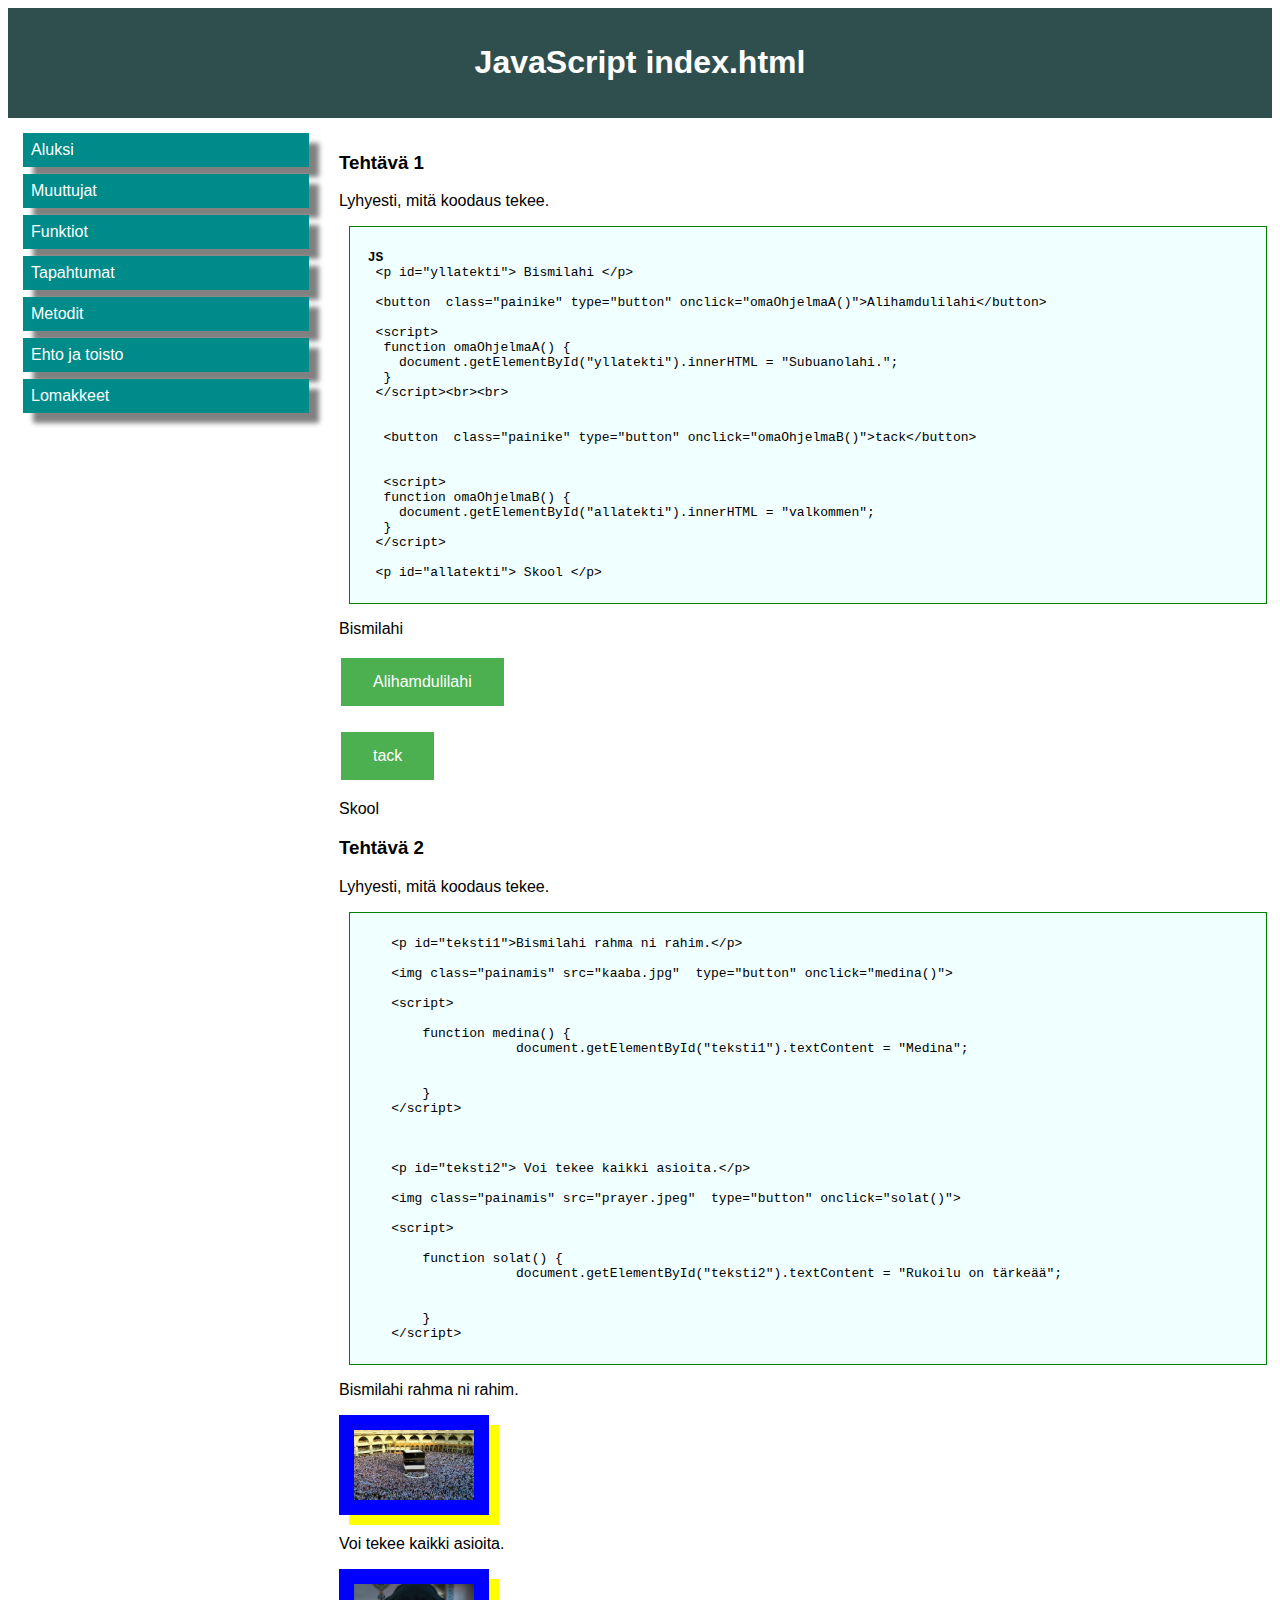
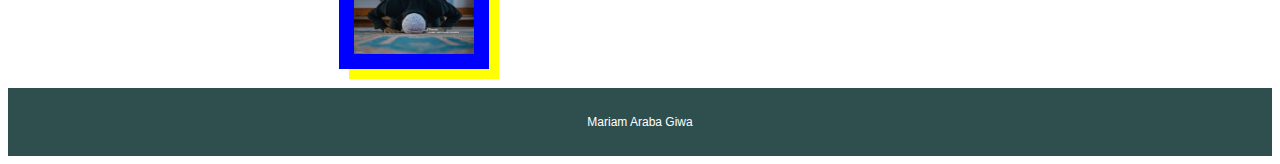
<file: index.html>
<!DOCTYPE html>
<html>
 <head>
  <meta charset="UTF-8">
  <meta name="viewport" content="width=device-width, initial-scale=1.0">
  <link rel="stylesheet" href="muotoilu.css">
  <script>
  function omaVaihda() {
  document.getElementById("teksti").innerHTML = 
   "Uusi teksti.";
 }
 </script>
  <style>
   #teksti{color:RED;}
  </style>
 </head>
 <body>

   <div class="header">
     <h1> JavaScript index.html </h1>
   </div>

   <div class="row">

    <div class="col-3 col-s-3 menu">
      <ul>
       <a href="index.html" id="eiviiva"><li> Aluksi  </li></a>
       <a href="sivu1.html" id="eiviiva"><li> Muuttujat </li></a>
       <a href="sivu2.html" id="eiviiva"><li> Funktiot</li></a>
       <a href="sivu3.html" id="eiviiva"><li>Tapahtumat</li></a>
       <a href="sivu4.html" id="eiviiva"><li> Metodit </li></a>
       <a href="sivu5.html" id="eiviiva"><li> Ehto ja toisto</li></a>
       <a href="sivu6.html" id="eiviiva"><li> Lomakkeet</li></a>	
       		
      </ul>
    </div>

    <div class="col-9 col-s-9">
<!------------------------------------------------------------------->	
      <h3> Tehtävä 1 </h3>
      <p> Lyhyesti, mitä koodaus tekee. </p>
<div id="koodi"><pre>
 <b>JS</b>
  &LTp id="yllatekti"> Bismilahi &LT/p>
  
  &LTbutton  class="painike" type="button" onclick="omaOhjelmaA()">Alihamdulilahi&LT/button>

  &LTscript>
   function omaOhjelmaA() {
     document.getElementById("yllatekti").innerHTML = "Subuanolahi.";
   }
  &LT/script>&LTbr>&LTbr>
  
  
   &LTbutton  class="painike" type="button" onclick="omaOhjelmaB()">tack&LT/button>
   
   
   &LTscript>
   function omaOhjelmaB() {
     document.getElementById("allatekti").innerHTML = "valkommen";
   }
  &LT/script>
  
  &LTp id="allatekti"> Skool &LT/p>
</pre></div>
  
   <p id="yllatekti"> Bismilahi </p>
  
  <button  class="painike" type="button" onclick="omaOhjelmaA()">Alihamdulilahi</button>

  <script>
   function omaOhjelmaA() {
     document.getElementById("yllatekti").innerHTML = "Subuanolahi.";
   }
  </script><br><br>
  
  
   <button  class="painike" type="button" onclick="omaOhjelmaB()">tack</button>
   
   
   <script>
   function omaOhjelmaB() {
     document.getElementById("allatekti").innerHTML = "valkommen";
   }
  </script>
  
  <p id="allatekti"> Skool </p>
<!------------------- END ------------------------------------------->

<!------------------------------------------------------------------->	
      <h3> Tehtävä 2 </h3>
      <p> Lyhyesti, mitä koodaus tekee. </p>
<div id="koodi"><pre>
    &LTp id="teksti1">Bismilahi rahma ni rahim.&LT/p>
	
    &LTimg class="painamis" src="kaaba.jpg"  type="button" onclick="medina()">

    &LTscript>
        
        function medina() {
		    document.getElementById("teksti1").textContent = "Medina";
			
            
        }
    &LT/script>
   
  
   
    &LTp id="teksti2"> Voi tekee kaikki asioita.&LT/p>
	
    &LTimg class="painamis" src="prayer.jpeg"  type="button" onclick="solat()">

    &LTscript>
        
        function solat() {
		    document.getElementById("teksti2").textContent = "Rukoilu on tärkeää";
			
            
        }
    &LT/script>
</pre></div>
<p id="teksti1">Bismilahi rahma ni rahim.</p>
	
    <img class="painamis" src="kaaba.jpg"  type="button" onclick="medina()">

    <script>
        
        function medina() {
		    document.getElementById("teksti1").textContent = "Medina";
			
            
        }
    </script>
   
  
   
    <p id="teksti2"> Voi tekee kaikki asioita.</p>
	
    <img class="painamis" src="prayer.jpeg"  type="button" onclick="solat()">

    <script>
        
        function solat() {
		    document.getElementById("teksti2").textContent = "Rukoilu on tärkeää";
			
            
        }
    </script>

<!------------------- END ------------------------------------------->

<!------------------------------------------------------------------->	
      
     </div>
  </div>
   <div class="footer">
     <p> Mariam Araba Giwa</p>
   </div>

 </body>
</html>
</file>
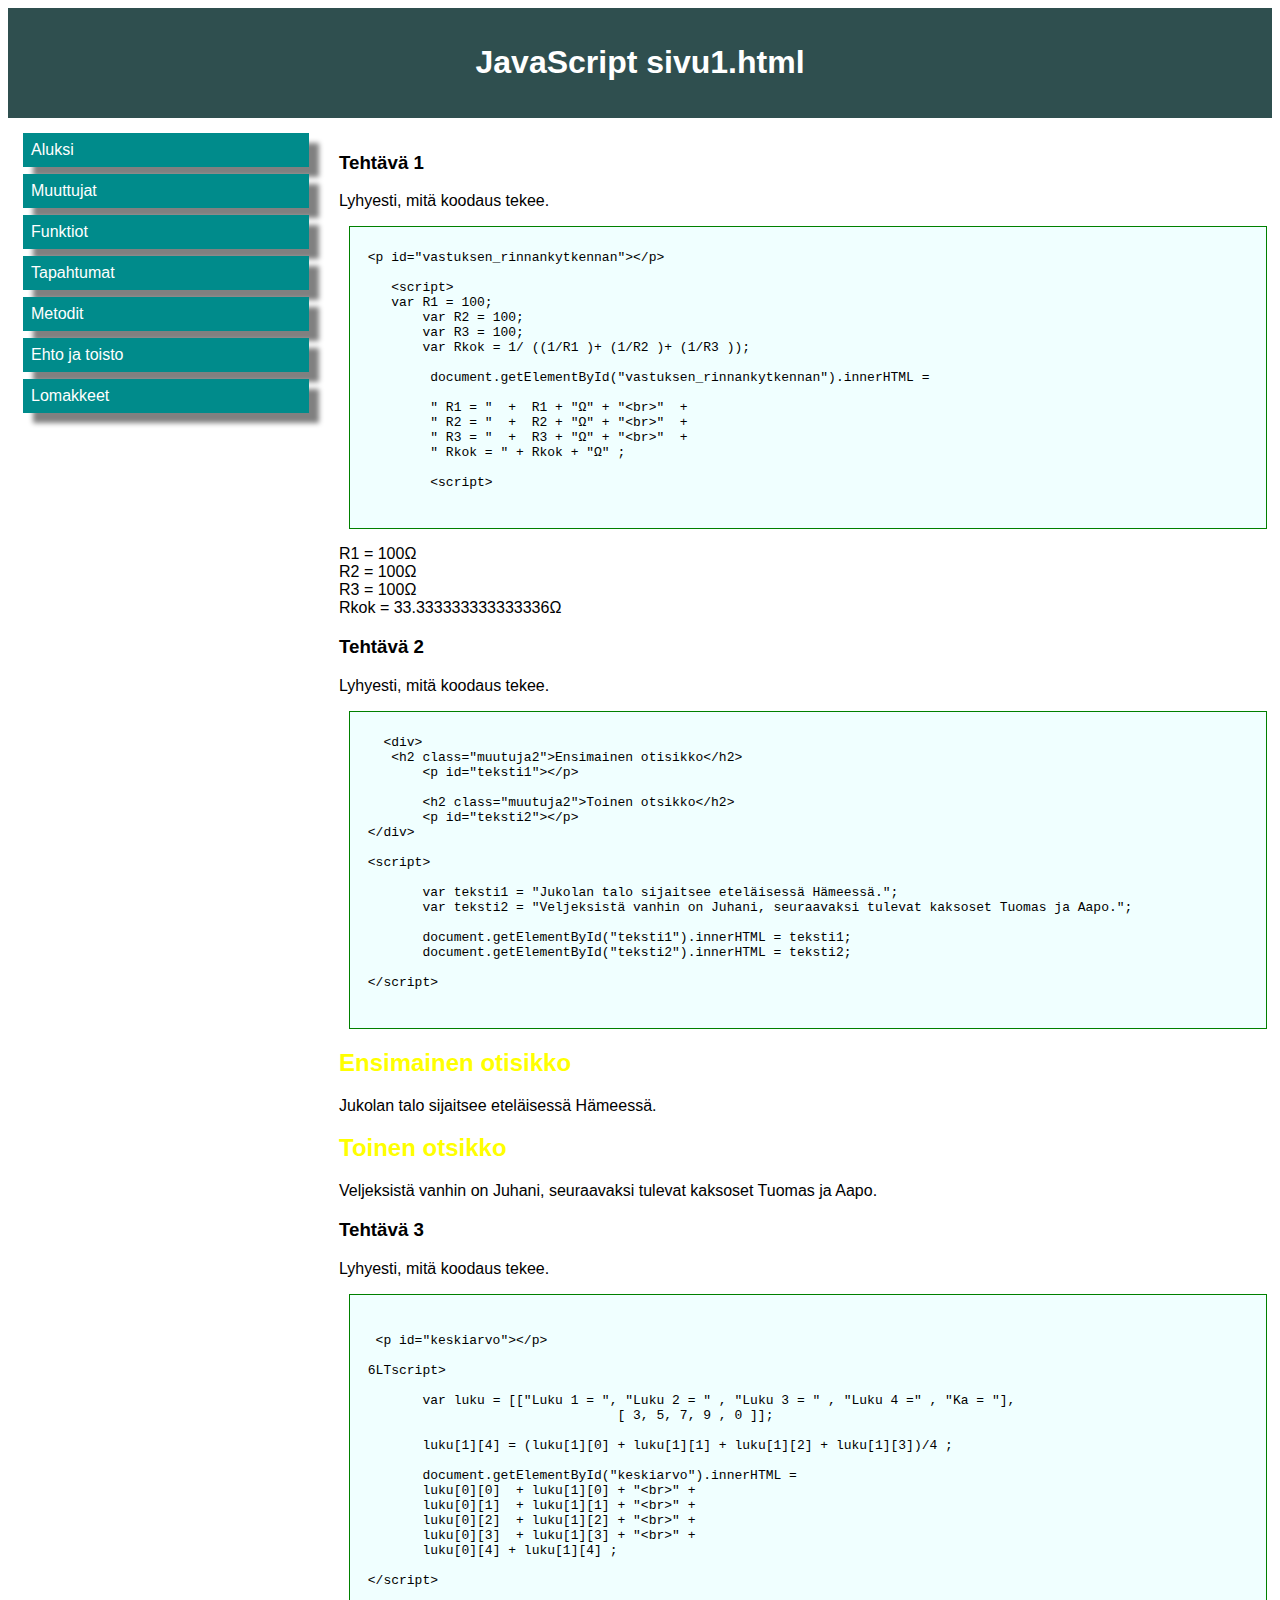
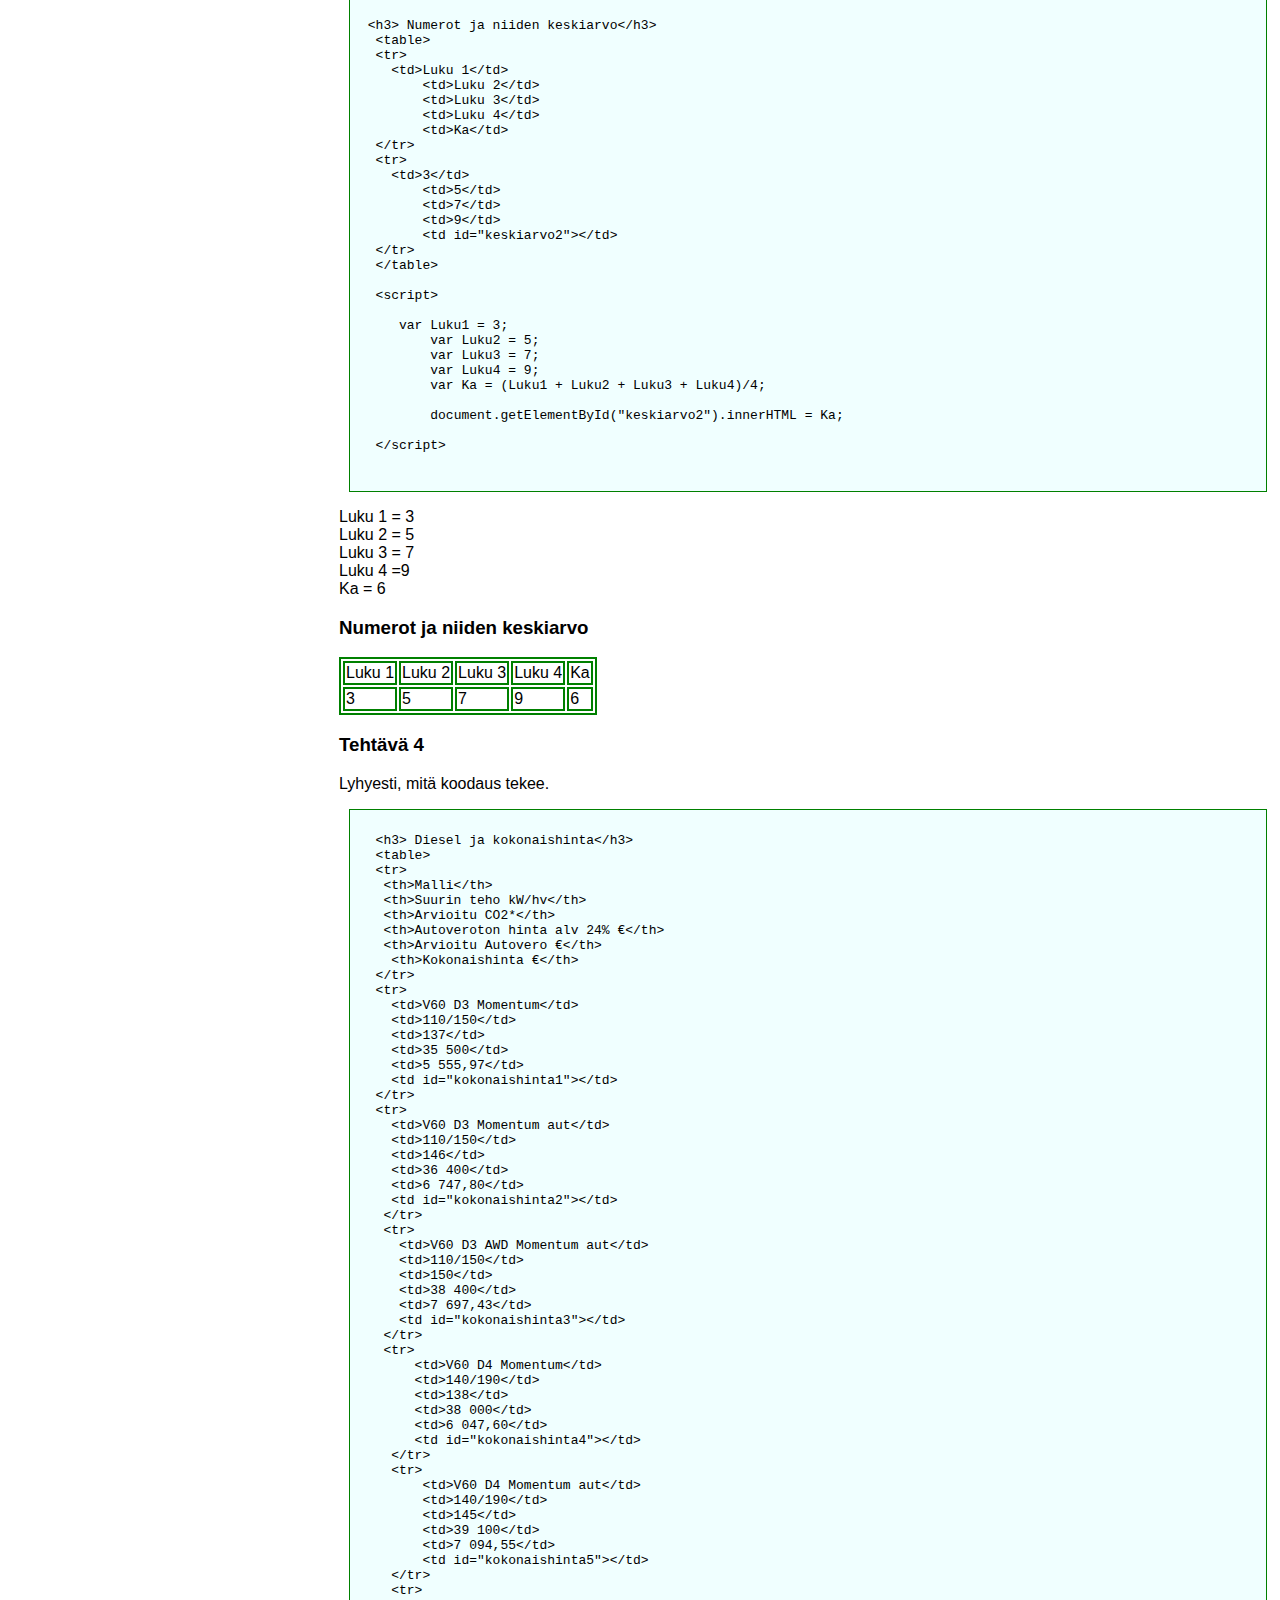
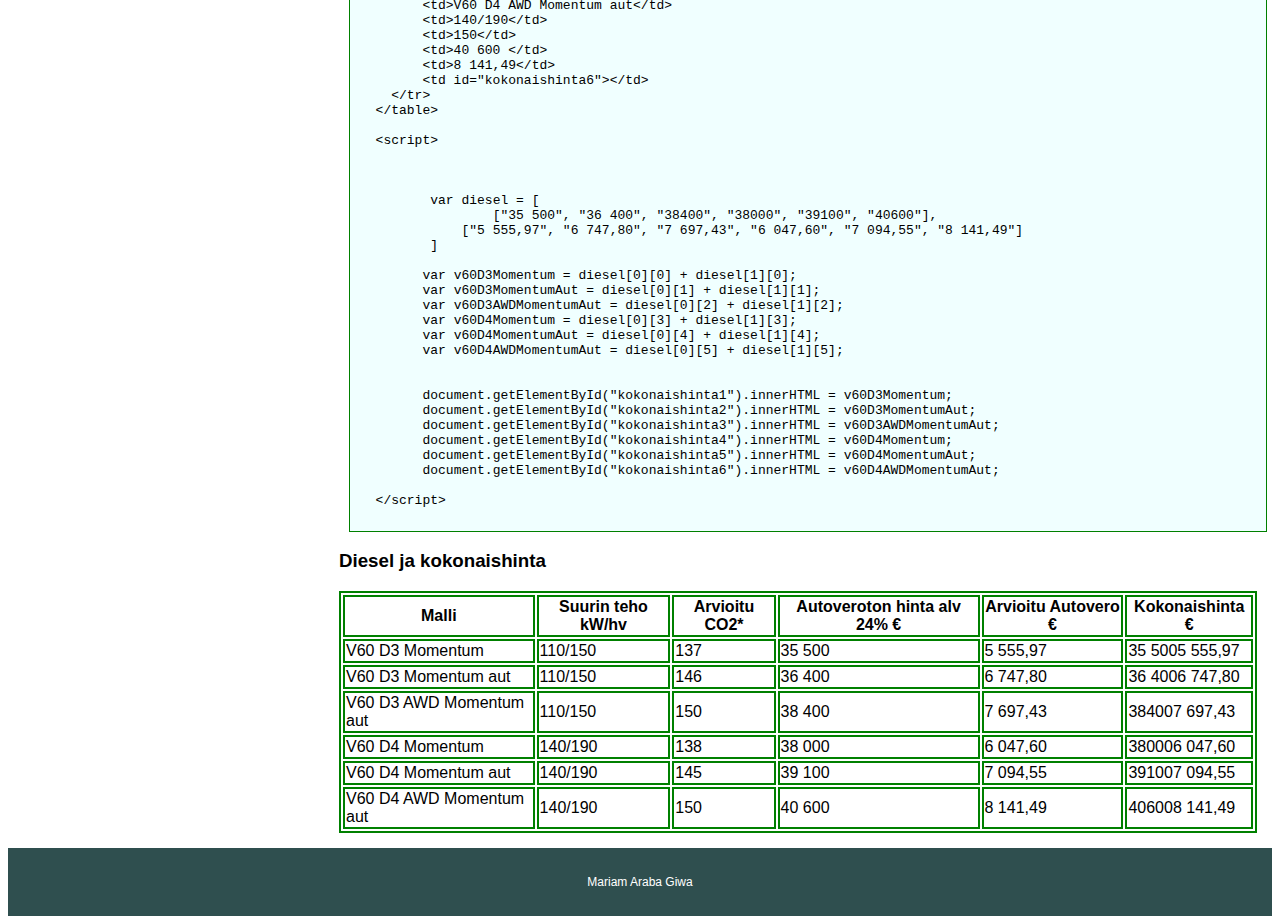
<file: sivu1.html>
<!DOCTYPE html>
<html>
 <head>
  <meta charset="UTF-8">
  <meta name="viewport" content="width=device-width, initial-scale=1.0">
  <link rel="stylesheet" href="muotoilu.css">
<!--  <style>
 
  </style> -->
 </head>
 <body>

   <div class="header">
     <h1> JavaScript sivu1.html</h1>
   </div>

   <div class="row">

    <div class="col-3 col-s-3 menu">
      <ul>
       <a href="index.html" id="eiviiva"><li> Aluksi  </li></a>
       <a href="sivu1.html" id="eiviiva"><li> Muuttujat </li></a>
       <a href="sivu2.html" id="eiviiva"><li> Funktiot</li></a>
       <a href="sivu3.html" id="eiviiva"><li>Tapahtumat</li></a>
       <a href="sivu4.html" id="eiviiva"><li> Metodit </li></a>
       <a href="sivu5.html" id="eiviiva"><li> Ehto ja toisto</li></a>
       <a href="sivu6.html" id="eiviiva"><li> Lomakkeet</li></a>	
       	   
      </ul>
    </div>

    <div class="col-9 col-s-9">
<!------------------------------------------------------------------->	
      <h3> Tehtävä 1 </h3>
      <p> Lyhyesti, mitä koodaus tekee. </p>
<div id="koodi"><pre>
 &LTp id="vastuksen_rinnankytkennan">&LT/p>
 
    &LTscript>
    var R1 = 100;
	var R2 = 100;
	var R3 = 100;
	var Rkok = 1/ ((1/R1 )+ (1/R2 )+ (1/R3 ));
	
	 document.getElementById("vastuksen_rinnankytkennan").innerHTML = 
	 
	 " R1 = "  +  R1 + "Ω" + "&LTbr>"  +
	 " R2 = "  +  R2 + "Ω" + "&LTbr>"  +
	 " R3 = "  +  R3 + "Ω" + "&LTbr>"  +
	 " Rkok = " + Rkok + "Ω" ;
	 
	 &LTscript>
	 
</pre></div>

<p id="vastuksen_rinnankytkennan"></p>
 
    <script>
    var R1 = 100;
	var R2 = 100;
	var R3 = 100;
	var Rkok = 1/ ((1/R1 )+ (1/R2 )+ (1/R3 ));
	
	 document.getElementById("vastuksen_rinnankytkennan").innerHTML = 
	 
	 " R1 = "  +  R1 + "Ω" + "<br>"  +
	 " R2 = "  +  R2 + "Ω" + "<br>"  +
	 " R3 = "  +  R3 + "Ω" + "<br>"  +
	 " Rkok = " + Rkok + "Ω" ;
	 
	 </script>
	 
<!------------------- END ------------------------------------------->

<!------------------------------------------------------------------->	
      <h3> Tehtävä 2 </h3>
      <p> Lyhyesti, mitä koodaus tekee. </p>
<div id="koodi"><pre>
   &LTdiv>
    &LTh2 class="muutuja2">Ensimainen otisikko&LT/h2>
	&LTp id="teksti1">&LT/p>
	
	&LTh2 class="muutuja2">Toinen otsikko&LT/h2>
	&LTp id="teksti2">&LT/p>
 &LT/div>
	
 &LTscript>
	
	var teksti1 = "Jukolan talo sijaitsee eteläisessä Hämeessä.";
	var teksti2 = "Veljeksistä vanhin on Juhani, seuraavaksi tulevat kaksoset Tuomas ja Aapo.";
     
	document.getElementById("teksti1").innerHTML = teksti1;
	document.getElementById("teksti2").innerHTML = teksti2;
	    
 &LT/script>
 
</pre></div>

 <div>
    <h2 class="muutuja2">Ensimainen otisikko</h2>
	<p id="teksti1"></p>
	
	<h2 class="muutuja2">Toinen otsikko</h2>
	<p id="teksti2"></p>
</div>
	
 <script>
	
	var teksti1 = "Jukolan talo sijaitsee eteläisessä Hämeessä.";
	var teksti2 = "Veljeksistä vanhin on Juhani, seuraavaksi tulevat kaksoset Tuomas ja Aapo.";
     
	document.getElementById("teksti1").innerHTML = teksti1;
	document.getElementById("teksti2").innerHTML = teksti2;
	    
 </script>

<!------------------- END ------------------------------------------->

<!------------------------------------------------------------------->	
      <h3> Tehtävä 3 </h3>
      <p> Lyhyesti, mitä koodaus tekee. </p>
<div id="koodi"><pre>
 
  &LTp id="keskiarvo">&LT/p>
  
 6LTscript>
	
	var luku = [["Luku 1 = ", "Luku 2 = " , "Luku 3 = " , "Luku 4 =" , "Ka = "],
				 [ 3, 5, 7, 9 , 0 ]];
				 
	luku[1][4] = (luku[1][0] + luku[1][1] + luku[1][2] + luku[1][3])/4 ; 
	
	document.getElementById("keskiarvo").innerHTML = 
	luku[0][0]  + luku[1][0] + "&LTbr>" +
	luku[0][1]  + luku[1][1] + "&LTbr>" +
	luku[0][2]  + luku[1][2] + "&LTbr>" +
	luku[0][3]  + luku[1][3] + "&LTbr>" +
	luku[0][4] + luku[1][4] ;
	    
 &LT/script>
 
 
 &LTh3> Numerot ja niiden keskiarvo&LT/h3>
  &LTtable>
  &LTtr>
    &LTtd>Luku 1&LT/td>
	&LTtd>Luku 2&LT/td>
	&LTtd>Luku 3&LT/td>
	&LTtd>Luku 4&LT/td>
	&LTtd>Ka&LT/td>
  &LT/tr>
  &LTtr>
    &LTtd>3&LT/td>
	&LTtd>5&LT/td>
	&LTtd>7&LT/td>
	&LTtd>9&LT/td>
	&LTtd id="keskiarvo2">&LT/td>
  &LT/tr>
  &LT/table>
  
  &LTscript>
  
     var Luku1 = 3;
	 var Luku2 = 5;
	 var Luku3 = 7;
	 var Luku4 = 9;
	 var Ka = (Luku1 + Luku2 + Luku3 + Luku4)/4;
	 
	 document.getElementById("keskiarvo2").innerHTML = Ka; 
	 
  &LT/script>
 
</pre></div>

 <p id="keskiarvo"></p>
  
 <script>
	
	var luku = [["Luku 1 = ", "Luku 2 = " , "Luku 3 = " , "Luku 4 =" , "Ka = "],
				 [ 3, 5, 7, 9 , 0 ]];
				 
	luku[1][4] = (luku[1][0] + luku[1][1] + luku[1][2] + luku[1][3])/4 ; 
	
	document.getElementById("keskiarvo").innerHTML = 
	luku[0][0]  + luku[1][0] + "<br>" +
	luku[0][1]  + luku[1][1] + "<br>" +
	luku[0][2]  + luku[1][2] + "<br>" +
	luku[0][3]  + luku[1][3] + "<br>" +
	luku[0][4] + luku[1][4] ;
	
	
	    
 </script>
 
 
 <h3> Numerot ja niiden keskiarvo</h3>
  <table>
  <tr>
    <td>Luku 1</td>
	<td>Luku 2</td>
	<td>Luku 3</td>
	<td>Luku 4</td>
	<td>Ka</td>
  </tr>
  <tr>
    <td>3</td>
	<td>5</td>
	<td>7</td>
	<td>9</td>
	<td id="keskiarvo2"></td>
  </tr>
  </table>
  
  <script>
  
     var Luku1 = 3;
	 var Luku2 = 5;
	 var Luku3 = 7;
	 var Luku4 = 9;
	 var Ka = (Luku1 + Luku2 + Luku3 + Luku4)/4;
	 
	 document.getElementById("keskiarvo2").innerHTML = Ka; 
	 
  </script>

<!------------------- END ------------------------------------------->

<!------------------------------------------------------------------->	
      <h3> Tehtävä 4 </h3>
      <p> Lyhyesti, mitä koodaus tekee. </p>
<div id="koodi"><pre>
  &LTh3> Diesel ja kokonaishinta&LT/h3>
  &LTtable>
  &LTtr>
   &LTth>Malli&LT/th>
   &LTth>Suurin teho kW/hv&LT/th>
   &LTth>Arvioitu CO2*&LT/th>
   &LTth>Autoveroton hinta alv 24% €&LT/th>
   &LTth>Arvioitu Autovero €&LT/th>
    &LTth>Kokonaishinta €&LT/th>
  &LT/tr>
  &LTtr>
    &LTtd>V60 D3 Momentum&LT/td>
    &LTtd>110/150&LT/td>
    &LTtd>137&LT/td>
    &LTtd>35 500&LT/td>
    &LTtd>5 555,97&LT/td>
    &LTtd id="kokonaishinta1">&LT/td>
  &LT/tr>
  &LTtr>
    &LTtd>V60 D3 Momentum aut&LT/td>
    &LTtd>110/150&LT/td>
    &LTtd>146&LT/td>
    &LTtd>36 400&LT/td>
    &LTtd>6 747,80&LT/td>
    &LTtd id="kokonaishinta2">&LT/td>
   &LT/tr>
   &LTtr>
     &LTtd>V60 D3 AWD Momentum aut&LT/td>
     &LTtd>110/150&LT/td>
     &LTtd>150&LT/td>
     &LTtd>38 400&LT/td>
     &LTtd>7 697,43&LT/td>
     &LTtd id="kokonaishinta3">&LT/td>
   &LT/tr>
   &LTtr>
       &LTtd>V60 D4 Momentum&LT/td>
       &LTtd>140/190&LT/td>
       &LTtd>138&LT/td>
       &LTtd>38 000&LT/td>
       &LTtd>6 047,60&LT/td>
       &LTtd id="kokonaishinta4">&LT/td>
    &LT/tr>
    &LTtr>
        &LTtd>V60 D4 Momentum aut&LT/td>
        &LTtd>140/190&LT/td>
        &LTtd>145&LT/td>
        &LTtd>39 100&LT/td>
        &LTtd>7 094,55&LT/td>
        &LTtd id="kokonaishinta5">&LT/td>
    &LT/tr>
    &LTtr>
        &LTtd>V60 D4 AWD Momentum aut&LT/td>
        &LTtd>140/190&LT/td>
        &LTtd>150&LT/td>
        &LTtd>40 600 &LT/td>
        &LTtd>8 141,49&LT/td>
        &LTtd id="kokonaishinta6">&LT/td>
    &LT/tr>
  &LT/table>
  
  &LTscript>
  
     
	 
	 var diesel = [
	 	 ["35 500", "36 400", "38400", "38000", "39100", "40600"],
	     ["5 555,97", "6 747,80", "7 697,43", "6 047,60", "7 094,55", "8 141,49"]
	 ]
	 
	var v60D3Momentum = diesel[0][0] + diesel[1][0];
	var v60D3MomentumAut = diesel[0][1] + diesel[1][1];
	var v60D3AWDMomentumAut = diesel[0][2] + diesel[1][2];
	var v60D4Momentum = diesel[0][3] + diesel[1][3];
	var v60D4MomentumAut = diesel[0][4] + diesel[1][4];
	var v60D4AWDMomentumAut = diesel[0][5] + diesel[1][5];
	
	
	document.getElementById("kokonaishinta1").innerHTML = v60D3Momentum;
	document.getElementById("kokonaishinta2").innerHTML = v60D3MomentumAut;
	document.getElementById("kokonaishinta3").innerHTML = v60D3AWDMomentumAut;
	document.getElementById("kokonaishinta4").innerHTML = v60D4Momentum;
	document.getElementById("kokonaishinta5").innerHTML = v60D4MomentumAut;
	document.getElementById("kokonaishinta6").innerHTML = v60D4AWDMomentumAut;
	 
  &LT/script>
</pre></div>

 <h3> Diesel ja kokonaishinta</h3>
  <table>
  <tr>
   <th>Malli</th>
   <th>Suurin teho kW/hv</th>
   <th>Arvioitu CO2*</th>
   <th>Autoveroton hinta alv 24% €</th>
   <th>Arvioitu Autovero €</th>
    <th>Kokonaishinta €</th>
  </tr>
  <tr>
    <td>V60 D3 Momentum</td>
    <td>110/150</td>
    <td>137</td>
    <td>35 500</td>
    <td>5 555,97</td>
    <td id="kokonaishinta1"></td>
  </tr>
  <tr>
    <td>V60 D3 Momentum aut</td>
    <td>110/150</td>
    <td>146</td>
    <td>36 400</td>
    <td>6 747,80</td>
    <td id="kokonaishinta2"></td>
   </tr>
   <tr>
     <td>V60 D3 AWD Momentum aut</td>
     <td>110/150</td>
     <td>150</td>
     <td>38 400</td>
     <td>7 697,43</td>
     <td id="kokonaishinta3"></td>
   </tr>
   <tr>
       <td>V60 D4 Momentum</td>
       <td>140/190</td>
       <td>138</td>
       <td>38 000</td>
       <td>6 047,60</td>
       <td id="kokonaishinta4"></td>
    </tr>
    <tr>
        <td>V60 D4 Momentum aut</td>
        <td>140/190</td>
        <td>145</td>
        <td>39 100</td>
        <td>7 094,55</td>
        <td id="kokonaishinta5"></td>
    </tr>
    <tr>
        <td>V60 D4 AWD Momentum aut</td>
        <td>140/190</td>
        <td>150</td>
        <td>40 600</td>
        <td>8 141,49</td>
        <td id="kokonaishinta6"></td>
    </tr>
  </table>
  
  <script>
  
     
	 
	 var diesel = [
	 	 ["35 500", "36 400", "38400", "38000", "39100", "40600"],
	     ["5 555,97", "6 747,80", "7 697,43", "6 047,60", "7 094,55", "8 141,49"]
	 ]
	 
	var v60D3Momentum = diesel[0][0] + diesel[1][0];
	var v60D3MomentumAut = diesel[0][1] + diesel[1][1];
	var v60D3AWDMomentumAut = diesel[0][2] + diesel[1][2];
	var v60D4Momentum = diesel[0][3] + diesel[1][3];
	var v60D4MomentumAut = diesel[0][4] + diesel[1][4];
	var v60D4AWDMomentumAut = diesel[0][5] + diesel[1][5];
	
	
	document.getElementById("kokonaishinta1").innerHTML = v60D3Momentum;
	document.getElementById("kokonaishinta2").innerHTML = v60D3MomentumAut;
	document.getElementById("kokonaishinta3").innerHTML = v60D3AWDMomentumAut;
	document.getElementById("kokonaishinta4").innerHTML = v60D4Momentum;
	document.getElementById("kokonaishinta5").innerHTML = v60D4MomentumAut;
	document.getElementById("kokonaishinta6").innerHTML = v60D4AWDMomentumAut;
	 
  </script>

<!------------------- END ------------------------------------------->

<!------------------------------------------------------------------->	
    
<!------------------- END ------------------------------------------->



<!---------- ÄLÄ HUKKAA -------------------------------------------->
    </div>
  </div> 

   <div class="footer">
     <p> Mariam Araba Giwa</p>
   </div>

 </body>
</html>
</file>
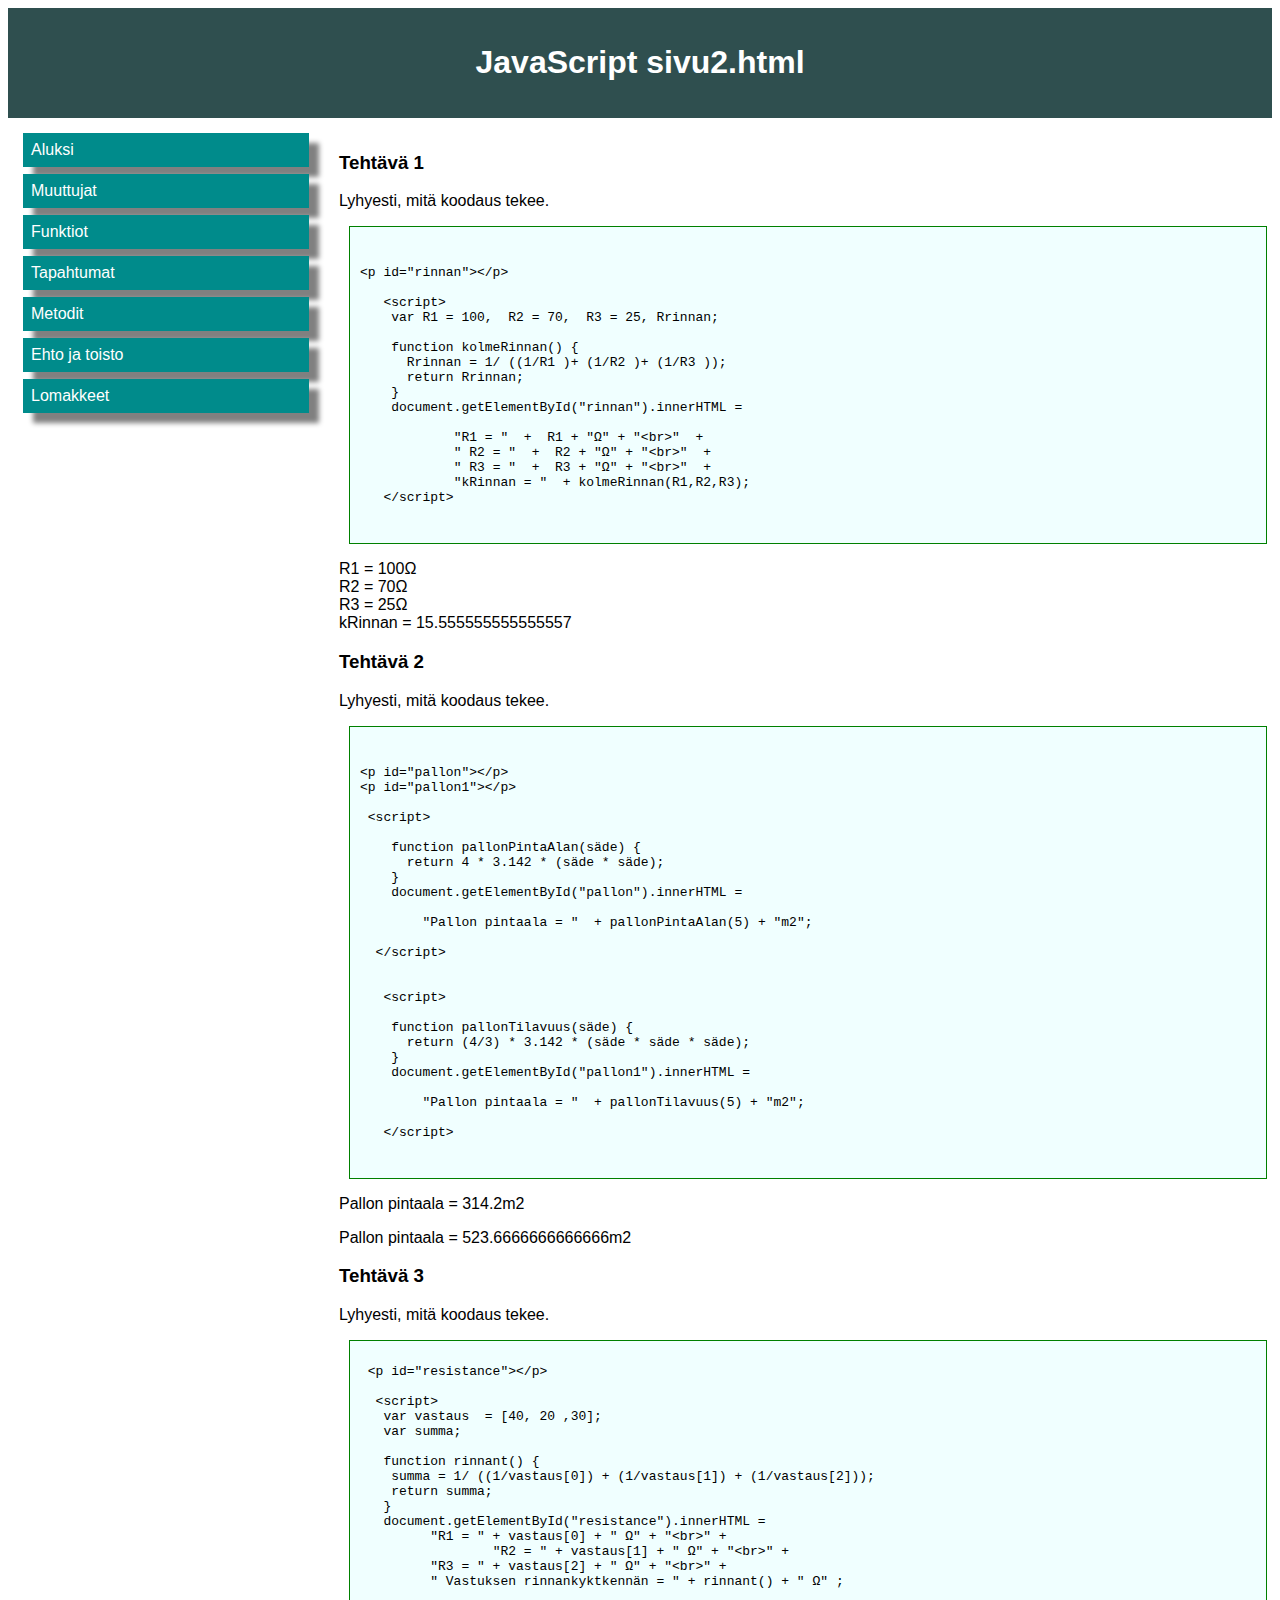
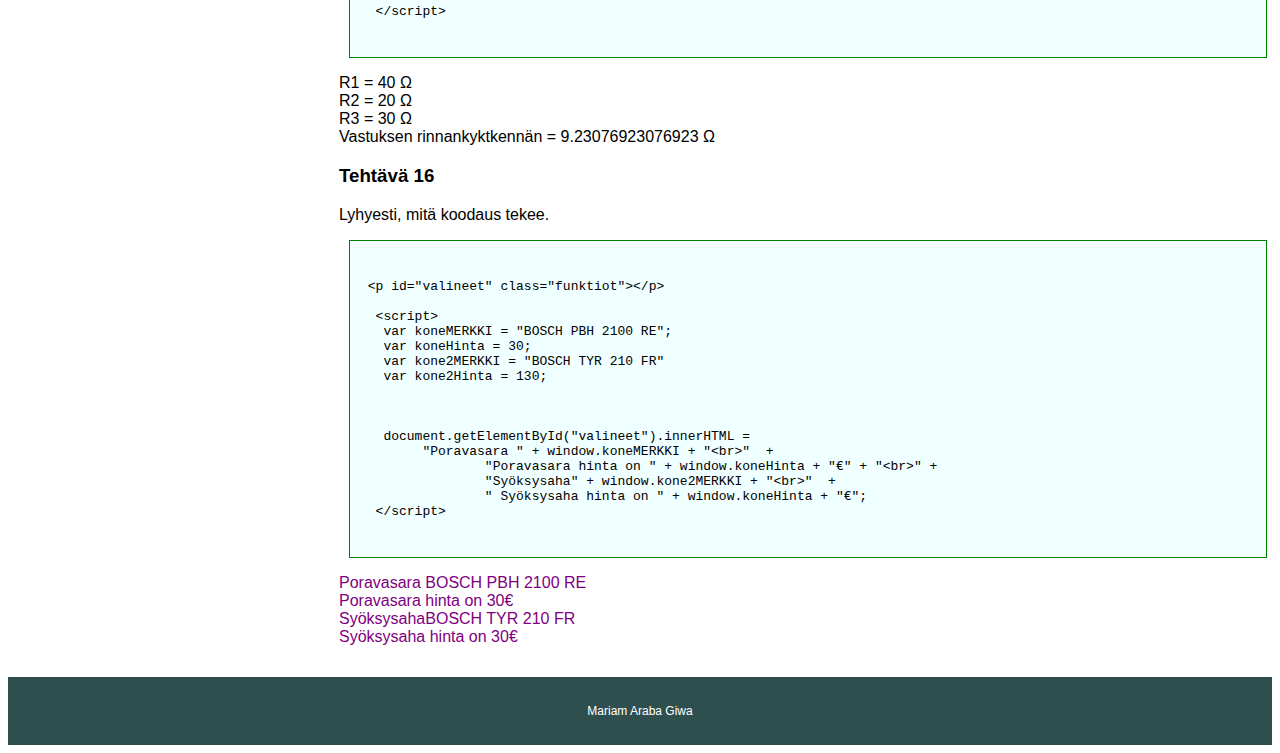
<file: sivu2.html>
<!DOCTYPE html>
<html>
 <head>
  <meta charset="UTF-8">
  <meta name="viewport" content="width=device-width, initial-scale=1.0">
  <link rel="stylesheet" href="muotoilu.css">
<!--  <style>
 
  </style> -->
 </head>
 <body>

   <div class="header">
     <h1> JavaScript sivu2.html</h1>
   </div>

   <div class="row">

    <div class="col-3 col-s-3 menu">
      <ul>
       <a href="index.html" id="eiviiva"><li> Aluksi  </li></a>
       <a href="sivu1.html" id="eiviiva"><li> Muuttujat </li></a>
       <a href="sivu2.html" id="eiviiva"><li> Funktiot</li></a>
       <a href="sivu3.html" id="eiviiva"><li>Tapahtumat</li></a>
       <a href="sivu4.html" id="eiviiva"><li> Metodit </li></a>
       <a href="sivu5.html" id="eiviiva"><li> Ehto ja toisto</li></a>
       <a href="sivu6.html" id="eiviiva"><li> Lomakkeet</li></a>	
       
      </ul>
    </div>

    <div class="col-9 col-s-9">
<!------------------------------------------------------------------->	
      <h3> Tehtävä 1 </h3>
      <p> Lyhyesti, mitä koodaus tekee. </p>
<div id="koodi"><pre>

&LTp id="rinnan">&LT/p>

   &LTscript>
    var R1 = 100,  R2 = 70,  R3 = 25, Rrinnan;

    function kolmeRinnan() {
      Rrinnan = 1/ ((1/R1 )+ (1/R2 )+ (1/R3 ));
      return Rrinnan;
    }
    document.getElementById("rinnan").innerHTML = 
	
	    "R1 = "  +  R1 + "Ω" + "&LTbr>"  +
	    " R2 = "  +  R2 + "Ω" + "&LTbr>"  +
	    " R3 = "  +  R3 + "Ω" + "&LTbr>"  +
	    "kRinnan = "  + kolmeRinnan(R1,R2,R3);
   &LT/script>

</pre></div>

<p id="rinnan"></p>

   <script>
    var R1 = 100,  R2 = 70,  R3 = 25, Rrinnan;

    function kolmeRinnan() {
      Rrinnan = 1/ ((1/R1 )+ (1/R2 )+ (1/R3 ));
      return Rrinnan;
    }
    document.getElementById("rinnan").innerHTML = 
	
	    "R1 = "  +  R1 + "Ω" + "<br>"  +
	    " R2 = "  +  R2 + "Ω" + "<br>"  +
	    " R3 = "  +  R3 + "Ω" + "<br>"  +
	    "kRinnan = "  + kolmeRinnan(R1,R2,R3);
   </script>

<!------------------- END ------------------------------------------->

<!------------------------------------------------------------------->	
      <h3> Tehtävä 2 </h3>
      <p> Lyhyesti, mitä koodaus tekee. </p>
<div id="koodi"><pre>

&LTp id="pallon">&LT/p>
&LTp id="pallon1">&LT/p>

 &LTscript>
   
    function pallonPintaAlan(säde) {
      return 4 * 3.142 * (säde * säde);
    }
    document.getElementById("pallon").innerHTML = 
	
	"Pallon pintaala = "  + pallonPintaAlan(5) + "m2";
	
  &LT/script>
   
   
   &LTscript>
   
    function pallonTilavuus(säde) {
      return (4/3) * 3.142 * (säde * säde * säde);
    }
    document.getElementById("pallon1").innerHTML = 
	
	"Pallon pintaala = "  + pallonTilavuus(5) + "m2";
	
   &LT/script>
 
</pre></div>

<p id="pallon"></p>
<p id="pallon1"></p>

   <script>
   
    function pallonPintaAlan(säde) {
      return 4 * 3.142 * (säde * säde);
    }
    document.getElementById("pallon").innerHTML = 
	
	"Pallon pintaala = "  + pallonPintaAlan(5) + "m2";
	
   </script>
   
   
   <script>
   
    function pallonTilavuus(säde) {
      return (4/3) * 3.142 * (säde * säde * säde);
    }
    document.getElementById("pallon1").innerHTML = 
	
	"Pallon pintaala = "  + pallonTilavuus(5) + "m2";
	
   </script>

<!------------------- END ------------------------------------------->

<!------------------------------------------------------------------->	
      <h3> Tehtävä 3</h3>
      <p> Lyhyesti, mitä koodaus tekee. </p>
<div id="koodi"><pre>
 &LTp id="resistance">&LT/p>

  &LTscript>
   var vastaus  = [40, 20 ,30];
   var summa;

   function rinnant() {
    summa = 1/ ((1/vastaus[0]) + (1/vastaus[1]) + (1/vastaus[2]));
    return summa;
   }
   document.getElementById("resistance").innerHTML = 
         "R1 = " + vastaus[0] + " Ω" + "&LTbr>" +
		 "R2 = " + vastaus[1] + " Ω" + "&LTbr>" +
         "R3 = " + vastaus[2] + " Ω" + "&LTbr>" +
         " Vastuksen rinnankyktkennän = " + rinnant() + " Ω" ;
		
  &LT/script>
  
</pre></div>

<p id="resistance"></p>

  <script>
   var vastaus  = [40, 20 ,30];
   var summa;

   function rinnant() {
    summa = 1/ ((1/vastaus[0]) + (1/vastaus[1]) + (1/vastaus[2]));
    return summa;
   }
   document.getElementById("resistance").innerHTML = 
         "R1 = " + vastaus[0] + " Ω" + "<br>" +
		 "R2 = " + vastaus[1] + " Ω" + "<br>" +
         "R3 = " + vastaus[2] + " Ω" + "<br>" +
         " Vastuksen rinnankyktkennän = " + rinnant() + " Ω";
		
  </script>
  

<!------------------- END ------------------------------------------->

<!------------------------------------------------------------------->	
      <h3> Tehtävä 16 </h3>
      <p> Lyhyesti, mitä koodaus tekee. </p>
<div id="koodi"><pre>

 &LTp id="valineet" class="funktiot">&LT/p>

  &LTscript>
   var koneMERKKI = "BOSCH PBH 2100 RE";
   var koneHinta = 30;
   var kone2MERKKI = "BOSCH TYR 210 FR"
   var kone2Hinta = 130;
   

   
   document.getElementById("valineet").innerHTML = 
        "Poravasara " + window.koneMERKKI + "&LTbr>"  + 
		"Poravasara hinta on " + window.koneHinta + "€" + "&LTbr>" +
		"Syöksysaha" + window.kone2MERKKI + "&LTbr>"  + 
		" Syöksysaha hinta on " + window.koneHinta + "€";
  &LT/script>
  
</pre></div>


<p id="valineet" class="funktiot"></p>

  <script>
   var koneMERKKI = "BOSCH PBH 2100 RE";
   var koneHinta = 30;
   var kone2MERKKI = "BOSCH TYR 210 FR"
   var kone2Hinta = 130;
   

   
   document.getElementById("valineet").innerHTML = 
        "Poravasara " + window.koneMERKKI + "<br>"  + 
		"Poravasara hinta on " + window.koneHinta + "€" + "<br>" +
		"Syöksysaha" + window.kone2MERKKI + "<br>"  + 
		" Syöksysaha hinta on " + window.koneHinta + "€";
  </script>

<!------------------- END ------------------------------------------->

<!------------------------------------------------------------------->	
     

<!---------- ÄLÄ HUKKAA -------------------------------------------->
    </div>
  </div> 

   <div class="footer">
     <p> Mariam Araba Giwa </p>
   </div>

 </body>
</html>
</file>
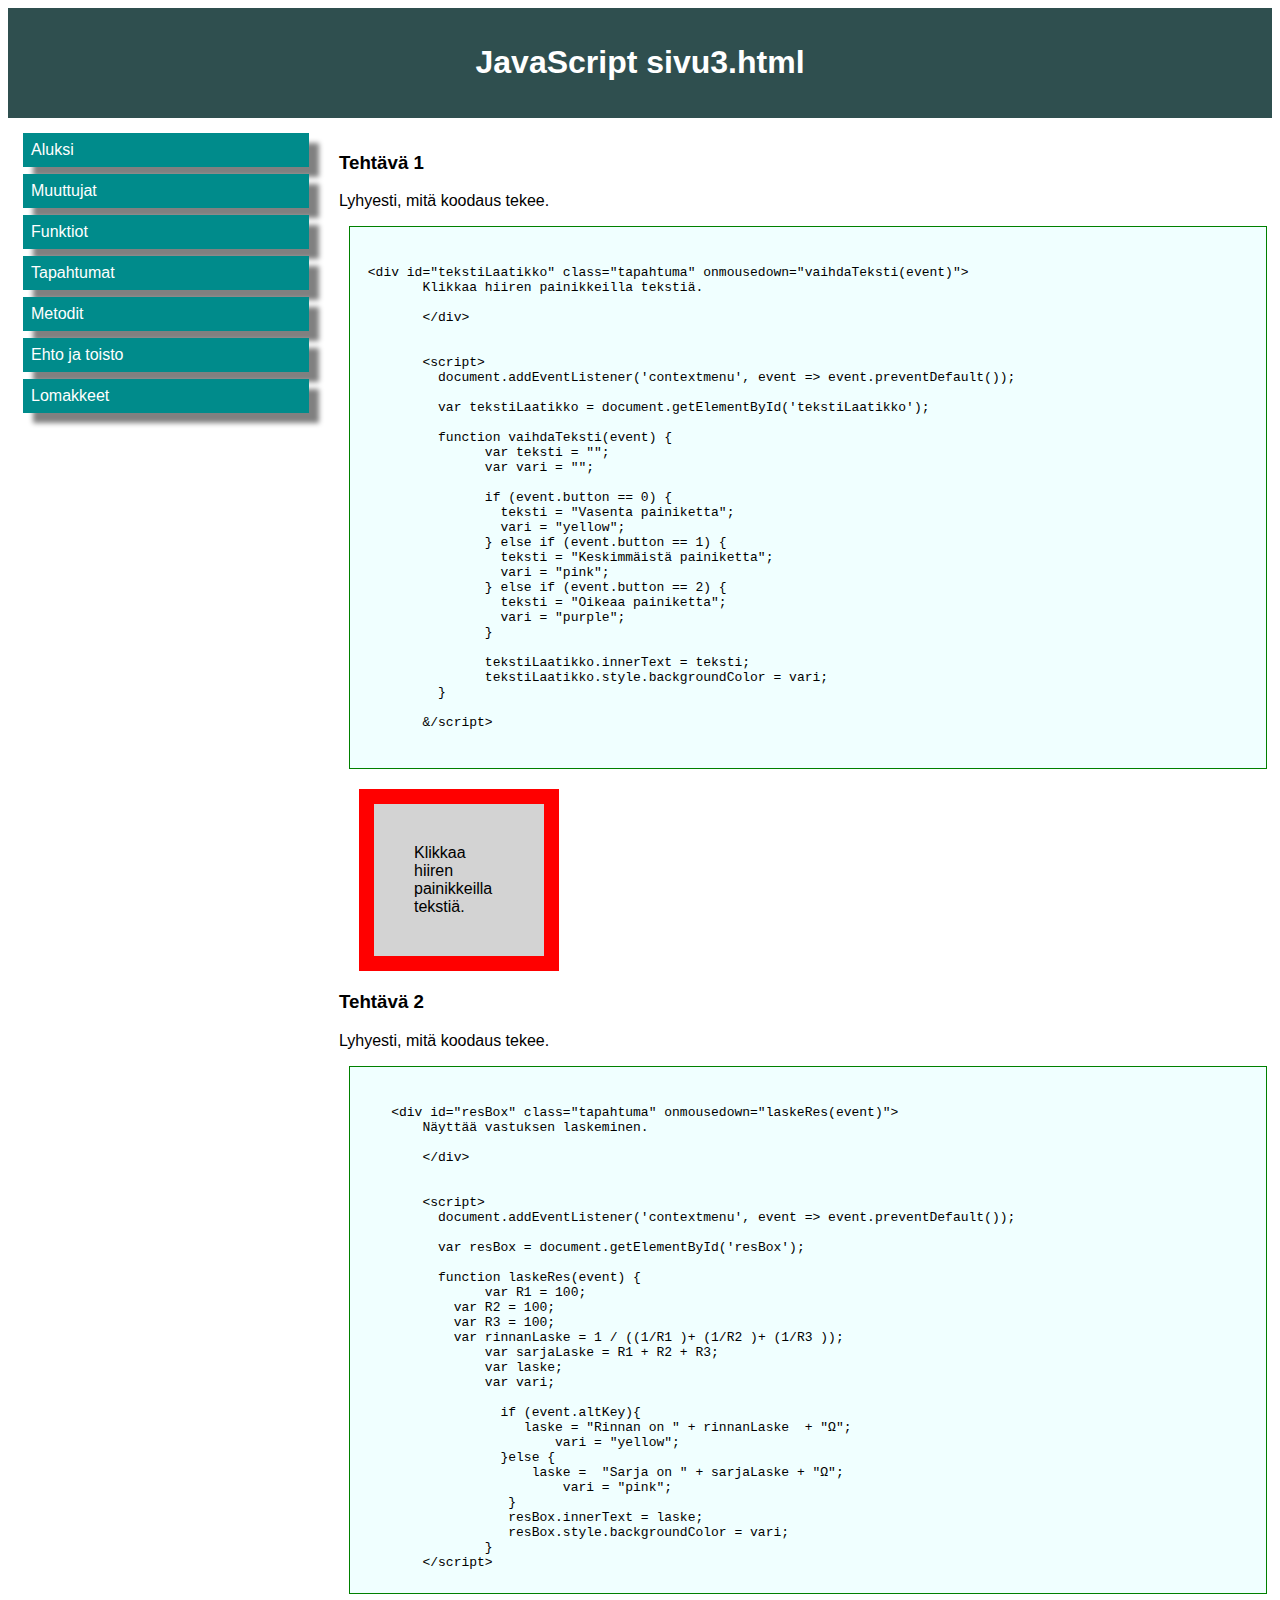
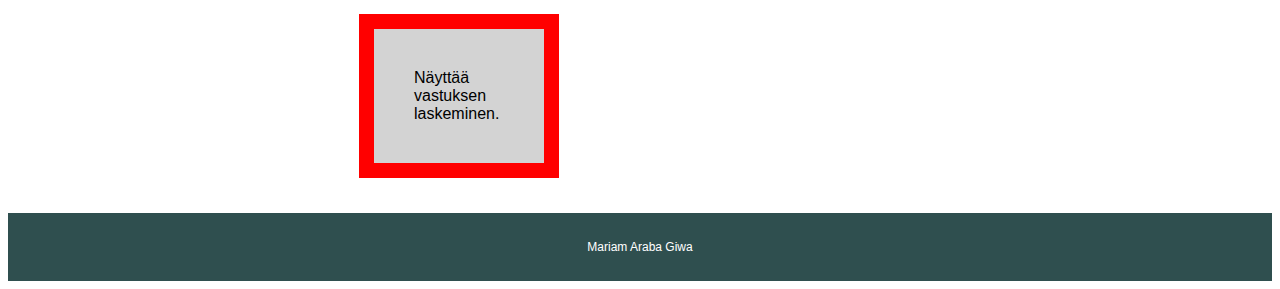
<file: sivu3.html>
<!DOCTYPE html>
<html>
 <head>
  <meta charset="UTF-8">
  <meta name="viewport" content="width=device-width, initial-scale=1.0">
  <link rel="stylesheet" href="muotoilu.css">
  <script>
  function omaVaihda() {
  document.getElementById("teksti").innerHTML = 
   "Uusi teksti.";
 }
 </script>
  <style>
   #teksti{color:RED;}
  </style>
 </head>
 <body>

   <div class="header">
     <h1> JavaScript sivu3.html </h1>
   </div>

   <div class="row">

    <div class="col-3 col-s-3 menu">
      <ul>
       <a href="index.html" id="eiviiva"><li> Aluksi  </li></a>
       <a href="sivu1.html" id="eiviiva"><li> Muuttujat </li></a>
       <a href="sivu2.html" id="eiviiva"><li> Funktiot</li></a>
       <a href="sivu3.html" id="eiviiva"><li>Tapahtumat</li></a>
       <a href="sivu4.html" id="eiviiva"><li> Metodit </li></a>
       <a href="sivu5.html" id="eiviiva"><li> Ehto ja toisto</li></a>
       <a href="sivu6.html" id="eiviiva"><li> Lomakkeet</li></a>	
       		   
      </ul>
    </div>

    <div class="col-9 col-s-9">
<!------------------------------------------------------------------->	
      <h3> Tehtävä 1 </h3>
      <p> Lyhyesti, mitä koodaus tekee. </p>
<div id="koodi"><pre>
 
 &LTdiv id="tekstiLaatikko" class="tapahtuma" onmousedown="vaihdaTeksti(event)">
	Klikkaa hiiren painikkeilla tekstiä.
	
	&LT/div>
	
		
	&LTscript>
	  document.addEventListener('contextmenu', event => event.preventDefault());

	  var tekstiLaatikko = document.getElementById('tekstiLaatikko');

	  function vaihdaTeksti(event) {
		var teksti = "";
		var vari = "";

		if (event.button == 0) {
		  teksti = "Vasenta painiketta";
		  vari = "yellow";
		} else if (event.button == 1) {
		  teksti = "Keskimmäistä painiketta";
		  vari = "pink";
		} else if (event.button == 2) {
		  teksti = "Oikeaa painiketta";
		  vari = "purple";
		}

		tekstiLaatikko.innerText = teksti;
		tekstiLaatikko.style.backgroundColor = vari;
	  }
	
	&/script>
  
</pre></div>

 <div id="tekstiLaatikko" class="tapahtuma" onmousedown="vaihdaTeksti(event)">
	Klikkaa hiiren painikkeilla tekstiä.
	
	</div>
	
		
	<script>
	  document.addEventListener('contextmenu', event => event.preventDefault());

	  var tekstiLaatikko = document.getElementById('tekstiLaatikko');

	  function vaihdaTeksti(event) {
		var teksti = "";
		var vari = "";

		if (event.button == 0) {
		  teksti = "Vasenta painiketta";
		  vari = "yellow";
		} else if (event.button == 1) {
		  teksti = "Keskimmäistä painiketta";
		  vari = "pink";
		} else if (event.button == 2) {
		  teksti = "Oikeaa painiketta";
		  vari = "purple";
		}

		tekstiLaatikko.innerText = teksti;
		tekstiLaatikko.style.backgroundColor = vari;
	  }
	
	</script>
   
<!------------------- END ------------------------------------------->

<!------------------------------------------------------------------->	
      <h3> Tehtävä 2 </h3>
      <p> Lyhyesti, mitä koodaus tekee. </p>
<div id="koodi"><pre>
   
    &LTdiv id="resBox" class="tapahtuma" onmousedown="laskeRes(event)">
	Näyttää vastuksen laskeminen.
	
	&LT/div>
	
		
	&LTscript>
	  document.addEventListener('contextmenu', event => event.preventDefault());

	  var resBox = document.getElementById('resBox');

	  function laskeRes(event) {
		var R1 = 100;
	    var R2 = 100;
	    var R3 = 100;
	    var rinnanLaske = 1 / ((1/R1 )+ (1/R2 )+ (1/R3 ));
		var sarjaLaske = R1 + R2 + R3;
		var laske;
		var vari;

		  if (event.altKey){
		     laske = "Rinnan on " + rinnanLaske  + "Ω";
			 vari = "yellow";
		  }else {
		      laske =  "Sarja on " + sarjaLaske + "Ω";
			  vari = "pink";
		   }
		   resBox.innerText = laske;
		   resBox.style.backgroundColor = vari;
		}
	&LT/script>
</pre></div>

<div id="resBox" class="tapahtuma" onmousedown="laskeRes(event)">
	Näyttää vastuksen laskeminen.
	
	</div>
	
		
	<script>
	  document.addEventListener('contextmenu', event => event.preventDefault());

	  var resBox = document.getElementById('resBox');

	  function laskeRes(event) {
		var R1 = 100;
	    var R2 = 100;
	    var R3 = 100;
	    var rinnanLaske = 1 / ((1/R1 )+ (1/R2 )+ (1/R3 ));
		var sarjaLaske = R1 + R2 + R3;
		var laske;
		var vari;

		  if (event.altKey){
		     laske = "Rinnan on " + rinnanLaske  + "Ω";
			 vari = "yellow";
		  }else {
		      laske =  "Sarja on " + sarjaLaske + "Ω";
			  vari = "pink";
		   }
		   resBox.innerText = laske;
		   resBox.style.backgroundColor = vari;
		}
	</script>


<!------------------- END ------------------------------------------->

<!------------------------------------------------------------------->	
      
     </div>
  </div>
   <div class="footer">
     <p> Mariam Araba Giwa</p>
   </div>

 </body>
</html>
</file>
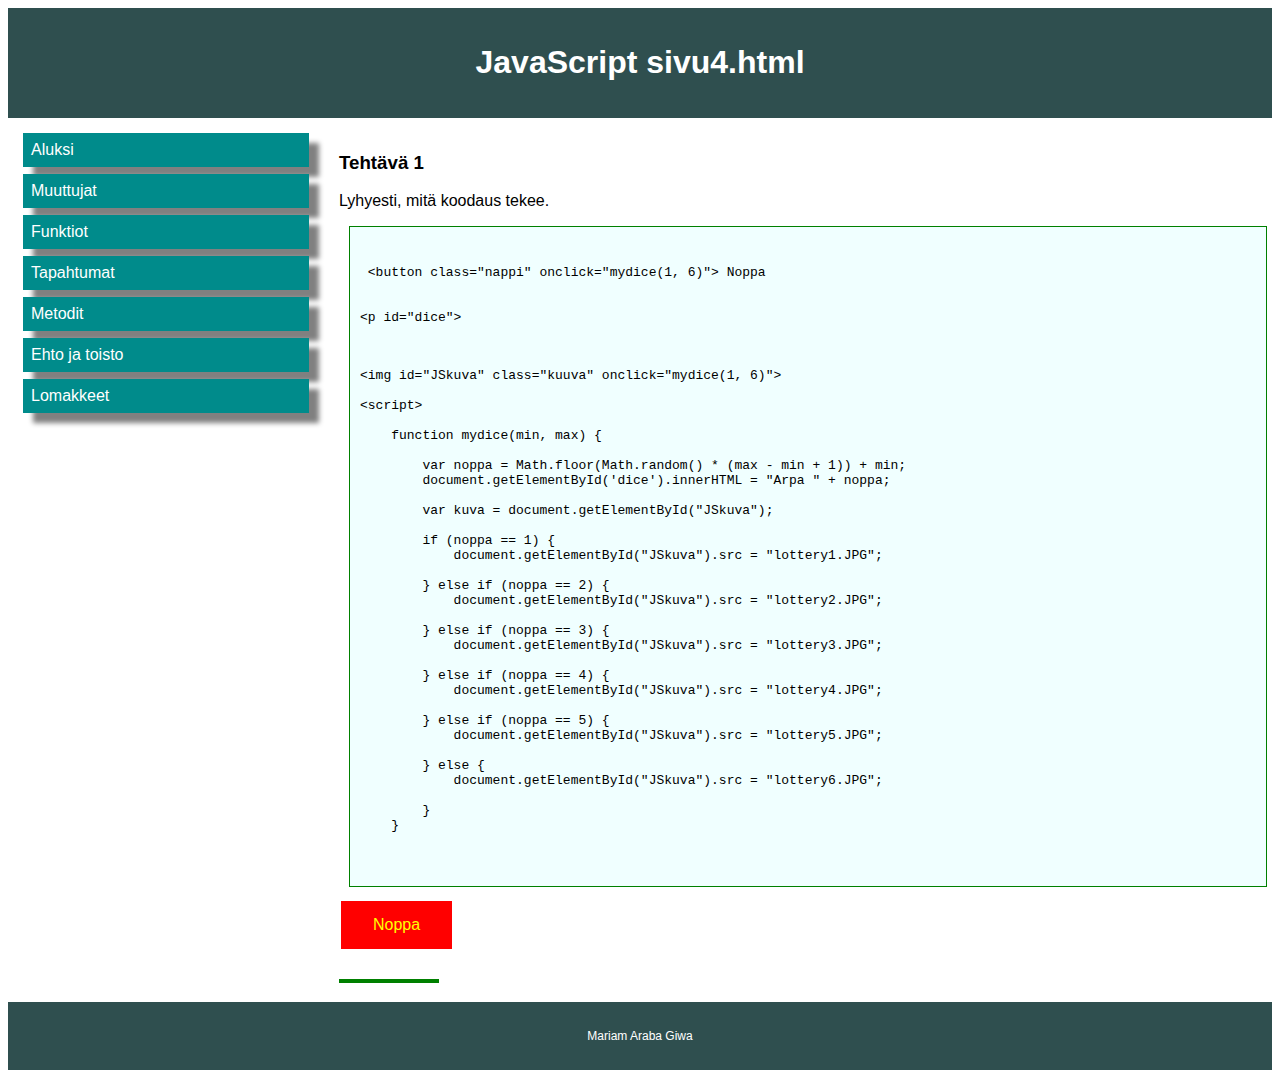
<file: sivu4.html>
<!DOCTYPE html>
<html>
 <head>
  <meta charset="UTF-8">
  <meta name="viewport" content="width=device-width, initial-scale=1.0">
  <link rel="stylesheet" href="muotoilu.css">
  <script>
  function omaVaihda() {
  document.getElementById("teksti").innerHTML = 
   "Uusi teksti.";
 }
 </script>
  <style>
   #teksti{color:RED;}
  </style>
 </head>
 <body>

   <div class="header">
     <h1> JavaScript sivu4.html </h1>
   </div>

   <div class="row">

    <div class="col-3 col-s-3 menu">
      <ul>
       <a href="index.html" id="eiviiva"><li> Aluksi  </li></a>
       <a href="sivu1.html" id="eiviiva"><li> Muuttujat </li></a>
       <a href="sivu2.html" id="eiviiva"><li> Funktiot</li></a>
       <a href="sivu3.html" id="eiviiva"><li>Tapahtumat</li></a>
       <a href="sivu4.html" id="eiviiva"><li> Metodit </li></a>
       <a href="sivu5.html" id="eiviiva"><li> Ehto ja toisto</li></a>
       <a href="sivu6.html" id="eiviiva"><li> Lomakkeet</li></a>	
      </ul>
    </div>

    <div class="col-9 col-s-9">
<!------------------------------------------------------------------->	
      <h3> Tehtävä 1 </h3>
      <p> Lyhyesti, mitä koodaus tekee. </p>
<div id="koodi"><pre>
 
 &LTbutton class="nappi" onclick="mydice(1, 6)"> Noppa </button><br>

&LTp id="dice"></p>

&LTimg id="JSkuva" class="kuuva" onclick="mydice(1, 6)">

&LTscript>

    function mydice(min, max) {

        var noppa = Math.floor(Math.random() * (max - min + 1)) + min;
        document.getElementById('dice').innerHTML = "Arpa " + noppa;

        var kuva = document.getElementById("JSkuva");

        if (noppa == 1) {
            document.getElementById("JSkuva").src = "lottery1.JPG";

        } else if (noppa == 2) {
            document.getElementById("JSkuva").src = "lottery2.JPG";

        } else if (noppa == 3) {
            document.getElementById("JSkuva").src = "lottery3.JPG";

        } else if (noppa == 4) {
            document.getElementById("JSkuva").src = "lottery4.JPG";

        } else if (noppa == 5) {
            document.getElementById("JSkuva").src = "lottery5.JPG";

        } else {
            document.getElementById("JSkuva").src = "lottery6.JPG";

        }
    }

</script> 
</pre></div>

<button class="nappi" onclick="mydice(1, 6)"> Noppa </button><br>

<p id="dice"></p>

<img id="JSkuva" class="kuuva" onclick="mydice(1, 6)">

<script>

    function mydice(min, max) {

        var noppa = Math.floor(Math.random() * (max - min + 1)) + min;
        document.getElementById('dice').innerHTML = "Arpa " + noppa;

        var kuva = document.getElementById("JSkuva");

        if (noppa == 1) {
            document.getElementById("JSkuva").src = "lottery1.JPG";

        } else if (noppa == 2) {
            document.getElementById("JSkuva").src = "lottery2.JPG";

        } else if (noppa == 3) {
            document.getElementById("JSkuva").src = "lottery3.JPG";

        } else if (noppa == 4) {
            document.getElementById("JSkuva").src = "lottery4.JPG";

        } else if (noppa == 5) {
            document.getElementById("JSkuva").src = "lottery5.JPG";

        } else {
            document.getElementById("JSkuva").src = "lottery6.JPG";

        }
    }

</script>
  
   
<!------------------- END ------------------------------------------->

<!------------------------------------------------------------------->	
     

<!------------------- END ------------------------------------------->

<!------------------------------------------------------------------->	
      
     </div>
  </div>
   <div class="footer">
     <p> Mariam Araba Giwa</p>
   </div>

 </body>
</html>
</file>
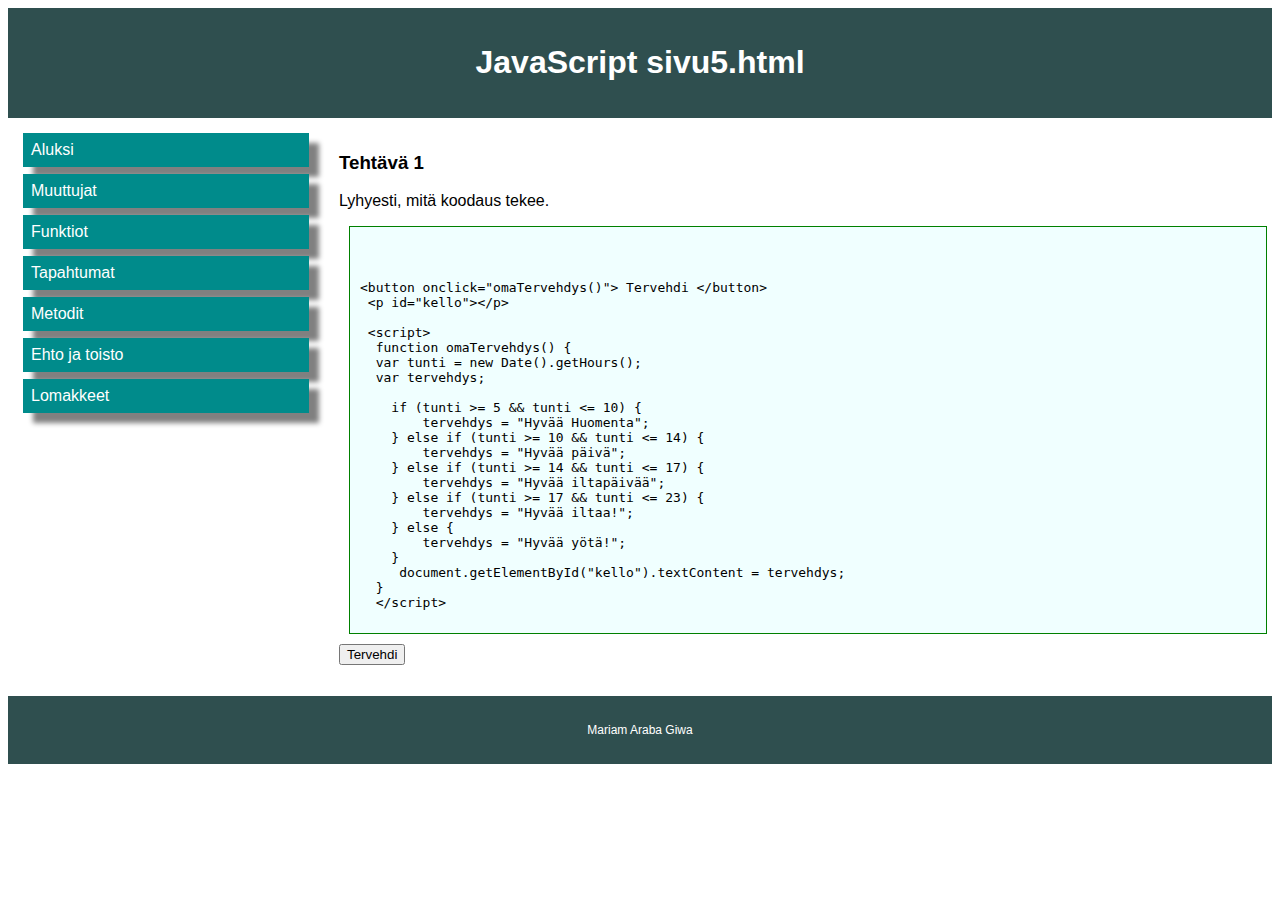
<file: sivu5.html>
<!DOCTYPE html>
<html>
 <head>
  <meta charset="UTF-8">
  <meta name="viewport" content="width=device-width, initial-scale=1.0">
  <link rel="stylesheet" href="muotoilu.css">
  <script>
  function omaVaihda() {
  document.getElementById("teksti").innerHTML = 
   "Uusi teksti.";
 }
 </script>
  <style>
   #teksti{color:RED;}
  </style>
 </head>
 <body>

   <div class="header">
     <h1> JavaScript sivu5.html </h1>
   </div>

   <div class="row">

    <div class="col-3 col-s-3 menu">
      <ul>
       <a href="index.html" id="eiviiva"><li> Aluksi  </li></a>
       <a href="sivu1.html" id="eiviiva"><li> Muuttujat </li></a>
       <a href="sivu2.html" id="eiviiva"><li> Funktiot</li></a>
       <a href="sivu3.html" id="eiviiva"><li>Tapahtumat</li></a>
       <a href="sivu4.html" id="eiviiva"><li> Metodit </li></a>
       <a href="sivu5.html" id="eiviiva"><li> Ehto ja toisto</li></a>
       <a href="sivu6.html" id="eiviiva"><li> Lomakkeet</li></a>	
       		   
      </ul>
    </div>

    <div class="col-9 col-s-9">
<!------------------------------------------------------------------->	
      <h3> Tehtävä 1 </h3>
      <p> Lyhyesti, mitä koodaus tekee. </p>
<div id="koodi"><pre>
 
  
&LTbutton onclick="omaTervehdys()"> Tervehdi &LT/button>
 &LTp id="kello">&LT/p>

 &LTscript>
  function omaTervehdys() {
  var tunti = new Date().getHours(); 
  var tervehdys;
	
    if (tunti >= 5 && tunti <= 10) {
        tervehdys = "Hyvää Huomenta";
    } else if (tunti >= 10 && tunti <= 14) {
        tervehdys = "Hyvää päivä";
    } else if (tunti >= 14 && tunti <= 17) {
        tervehdys = "Hyvää iltapäivää";
    } else if (tunti >= 17 && tunti <= 23) {
        tervehdys = "Hyvää iltaa!";
    } else {
        tervehdys = "Hyvää yötä!";
    } 
     document.getElementById("kello").textContent = tervehdys;
  }
  &LT/script>	
</pre></div>
  
  
	<button onclick="omaTervehdys()"> Tervehdi </button>
 <p id="kello"></p>

 <script>
  function omaTervehdys() {
  var tunti = new Date().getHours(); 
  var tervehdys;
	
    if (tunti >= 5 && tunti <= 10) {
        tervehdys = "Hyvää Huomenta";
    } else if (tunti >= 10 && tunti <= 14) {
        tervehdys = "Hyvää päivä";
    } else if (tunti >= 14 && tunti <= 17) {
        tervehdys = "Hyvää iltapäivää";
    } else if (tunti >= 17 && tunti <= 23) {
        tervehdys = "Hyvää iltaa!";
    } else {
        tervehdys = "Hyvää yötä!";
    } 
     document.getElementById("kello").textContent = tervehdys;
  }
  </script>	
   
<!------------------- END ------------------------------------------->

<!------------------------------------------------------------------->	
     


<!------------------- END ------------------------------------------->

<!------------------------------------------------------------------->	
      
     </div>
  </div>
   <div class="footer">
     <p> Mariam Araba Giwa</p>
   </div>

 </body>
</html>
</file>
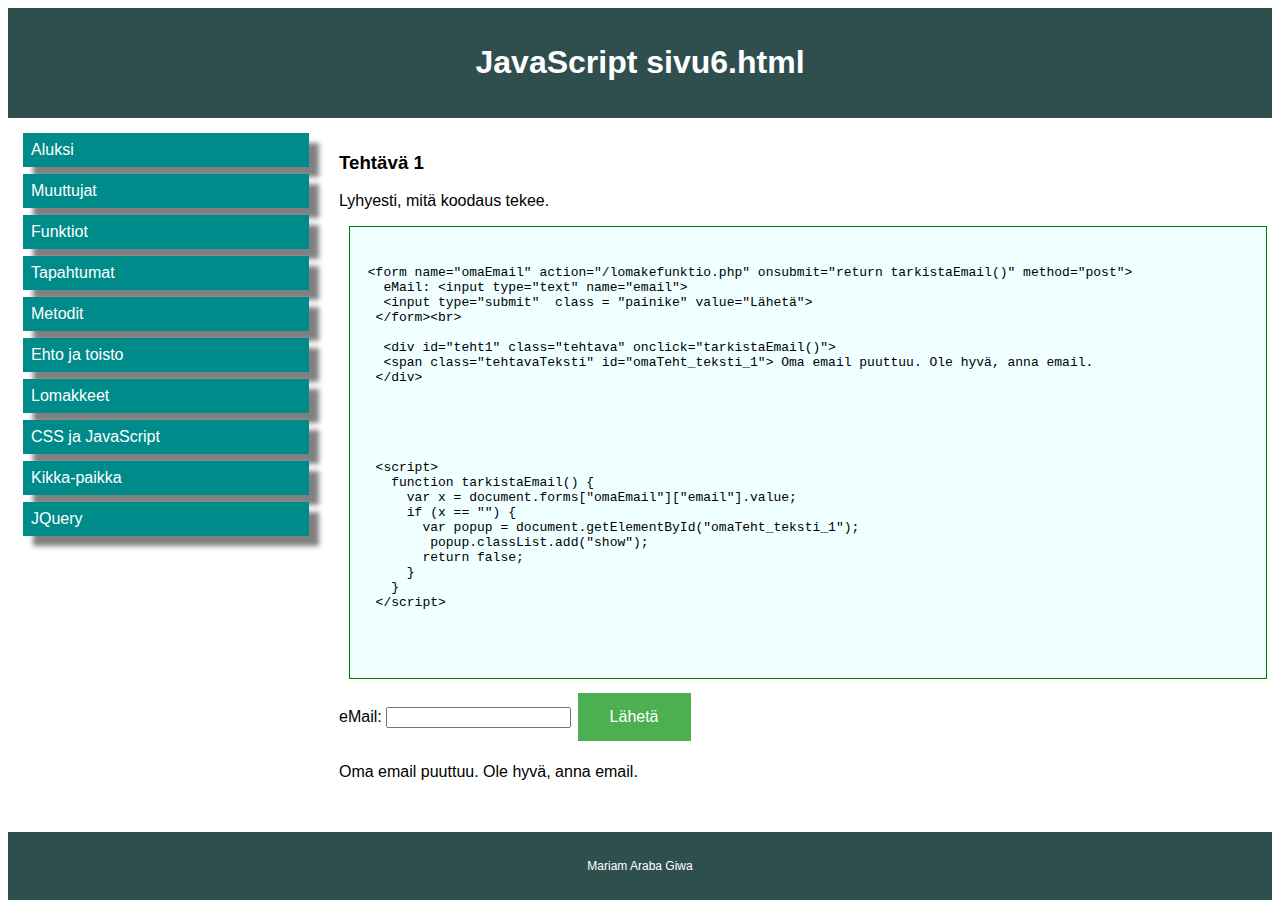
<file: sivu6.html>
<!DOCTYPE html>
<html>
 <head>
  <meta charset="UTF-8">
  <meta name="viewport" content="width=device-width, initial-scale=1.0">
  <link rel="stylesheet" href="muotoilu.css">
  <script>
  function omaVaihda() {
  document.getElementById("teksti").innerHTML = 
   "Uusi teksti.";
 }
 </script>
  <style>
   #teksti{color:RED;}
  </style>
 </head>
 <body>

   <div class="header">
     <h1> JavaScript sivu6.html </h1>
   </div>

   <div class="row">

    <div class="col-3 col-s-3 menu">
      <ul>
       <a href="index.html" id="eiviiva"><li> Aluksi  </li></a>
       <a href="sivu1.html" id="eiviiva"><li> Muuttujat </li></a>
       <a href="sivu2.html" id="eiviiva"><li> Funktiot</li></a>
       <a href="sivu3.html" id="eiviiva"><li>Tapahtumat</li></a>
       <a href="sivu4.html" id="eiviiva"><li> Metodit </li></a>
       <a href="sivu5.html" id="eiviiva"><li> Ehto ja toisto</li></a>
       <a href="sivu6.html" id="eiviiva"><li> Lomakkeet</li></a>	
       <a href="sivu7.html" id="eiviiva"><li> CSS ja JavaScript</li></a>
       <a href="sivu8.html" id="eiviiva"><li> Kikka-paikka</li></a>	
       <a href="sivu9.html" id="eiviiva"><li> JQuery</li></a>		   
      </ul>
    </div>

    <div class="col-9 col-s-9">
<!------------------------------------------------------------------->	
      <h3> Tehtävä 1 </h3>
      <p> Lyhyesti, mitä koodaus tekee. </p>
<div id="koodi"><pre>

 &LTform name="omaEmail" action="/lomakefunktio.php" onsubmit="return tarkistaEmail()" method="post">
   eMail: &LTinput type="text" name="email">
   &LTinput type="submit"  class = "painike" value="Lähetä">
  &LT/form>&LTbr>
  
   &LTdiv id="teht1" class="tehtava" onclick="tarkistaEmail()">
   &LTspan class="tehtavaTeksti" id="omaTeht_teksti_1"> Oma email puuttuu. Ole hyvä, anna email. </span> 
  &LT/div><br><br>


  
  &LTscript>
    function tarkistaEmail() {
      var x = document.forms["omaEmail"]["email"].value;
      if (x == "") {
        var popup = document.getElementById("omaTeht_teksti_1");
         popup.classList.add("show");
        return false;
      }
    }
  &LT/script>
  
  
  
</pre></div>
  
   <form name="omaEmail" action="/lomakefunktio.php" onsubmit="return tarkistaEmail()" method="post">
   eMail: <input type="text" name="email">
   <input type="submit"  class = "painike" value="Lähetä">
  </form><br>
  
   <div id="teht1" class="tehtava" onclick="tarkistaEmail()">
   <span class="tehtavaTeksti" id="omaTeht_teksti_1"> Oma email puuttuu. Ole hyvä, anna email. </span> 
  </div><br><br>


  
  <script>
    function tarkistaEmail() {
      var x = document.forms["omaEmail"]["email"].value;
      if (x == "") {
        var popup = document.getElementById("omaTeht_teksti_1");
         popup.classList.add("show");
        return false;
      }
    }
  </script>
  
  
<!------------------- END ------------------------------------------->

<!------------------------------------------------------------------->	
    

<!------------------- END ------------------------------------------->

<!------------------------------------------------------------------->	
      
     </div>
  </div>
   <div class="footer">
     <p> Mariam Araba Giwa</p>
   </div>

 </body>
</html>
</file>
<file: muotoilu.css>
* {
     box-sizing: border-box;
   }
   img {
     width: 100%;
     height: auto;
   }
   .row:after {
     content: "";
     clear: both;
     display: table;
   }
   [class*="col-"] {
     float: left;
     padding: 15px;
     width: 100%;
   }
   @media only screen and (min-width: 600px) {
     .col-s-1 {width: 8.33%;}
     .col-s-2 {width: 16.66%;}
     .col-s-3 {width: 25%;}
     .col-s-4 {width: 33.33%;}
     .col-s-5 {width: 41.66%;}
     .col-s-6 {width: 50%;}
     .col-s-7 {width: 58.33%;}
     .col-s-8 {width: 66.66%;}
     .col-s-9 {width: 75%;}
     .col-s-10 {width: 83.33%;}
     .col-s-11 {width: 91.66%;}
     .col-s-12 {width: 100%;}
   }
   @media only screen and (min-width: 768px) {
     .col-1 {width: 8.33%;}
     .col-2 {width: 16.66%;}
     .col-3 {width: 25%;}
     .col-4 {width: 33.33%;}
     .col-5 {width: 41.66%;}
     .col-6 {width: 50%;}
     .col-7 {width: 58.33%;}
     .col-8 {width: 66.66%;}
     .col-9 {width: 75%;}
     .col-10 {width: 83.33%;}
     .col-11 {width: 91.66%;}
     .col-12 {width: 100%;}
   }
   html {
     font-family: "Lucida Sans", sans-serif;
   }
   .header {
     background-color: #2f4f4f;
     color: #ffffff;
     padding: 15px;
     text-align: center;	 
   }
   .menu ul {
     list-style-type: none;
     margin: 0;
     padding: 0;
   }
   .menu li {
     padding: 8px;
     margin-bottom: 7px;
     background-color :#008b8b;
     color: #ffffff;
     box-shadow: 10px 10px 5px gray;
   }
   .menu li:hover {
     background-color: #2f4f4f;
	 box-shadow: 4px 4px 5px gray;
   }
   .menu li:active {
     background-color: #2f4f4f;
	 box-shadow: 4px 4px 5px orange;
     color: orange;	 
   }   
   .aside {
     background-color: #33b5e5;
     padding: 15px;
     color: #ffffff;
     text-align: center;
     font-size: 14px;
     box-shadow: 0 1px 3px rgba(0,0,0,0.12), 0 1px 2px rgba(0,0,0,0.24);
   }
   .footer {
     background-color: #2f4f4f;
     color: #ffffff;
     text-align: center;
     font-size: 12px;
     padding: 15px;
   }
   #eiviiva {text-decoration: none;}
   #koodi {
    background-color: Azure;
    width: 100%;
    border: 1px solid green;
    padding: 10px;
    margin: 10px;
  }
  .painike {
    background-color: #4CAF50; 
    border: none;
    color: white;
    padding: 15px 32px;
    text-align: center;
    text-decoration: none;
    display: inline-block;
    font-size: 16px;
    margin: 4px 2px;
    cursor: pointer;
  }
  .painamis{
  width: 150px;
  height: 100px;
  padding: 15px;
  background-color: blue;
  box-shadow: 10px 10px yellow;
}
 .painamis:active{
     box-shadow: 5px 5px yellow;
	
}
  .muutuja2{
	    color: yellow;
} 
 table, td , th{
  border:2px solid green;
}
.funktiot{
	       color:purple;
}
.tapahtuma{
    background-color: lightgrey;
    width: 200px;
    border: 15px solid red;
    padding: 40px;
    margin: 20px;
}
 .nappi {
      background-color: red;
      border: none;
      color: yellow;
      padding: 15px 32px;
     text-align: center;
     text-decoration: none;
     display: inline-block;
     font-size: 16px;
     margin: 4px 2px;
      cursor: pointer;
 }
 .kuuva {
     max-width: 100px;
     height: auto;
     border: 2px solid green;
}
</file>
